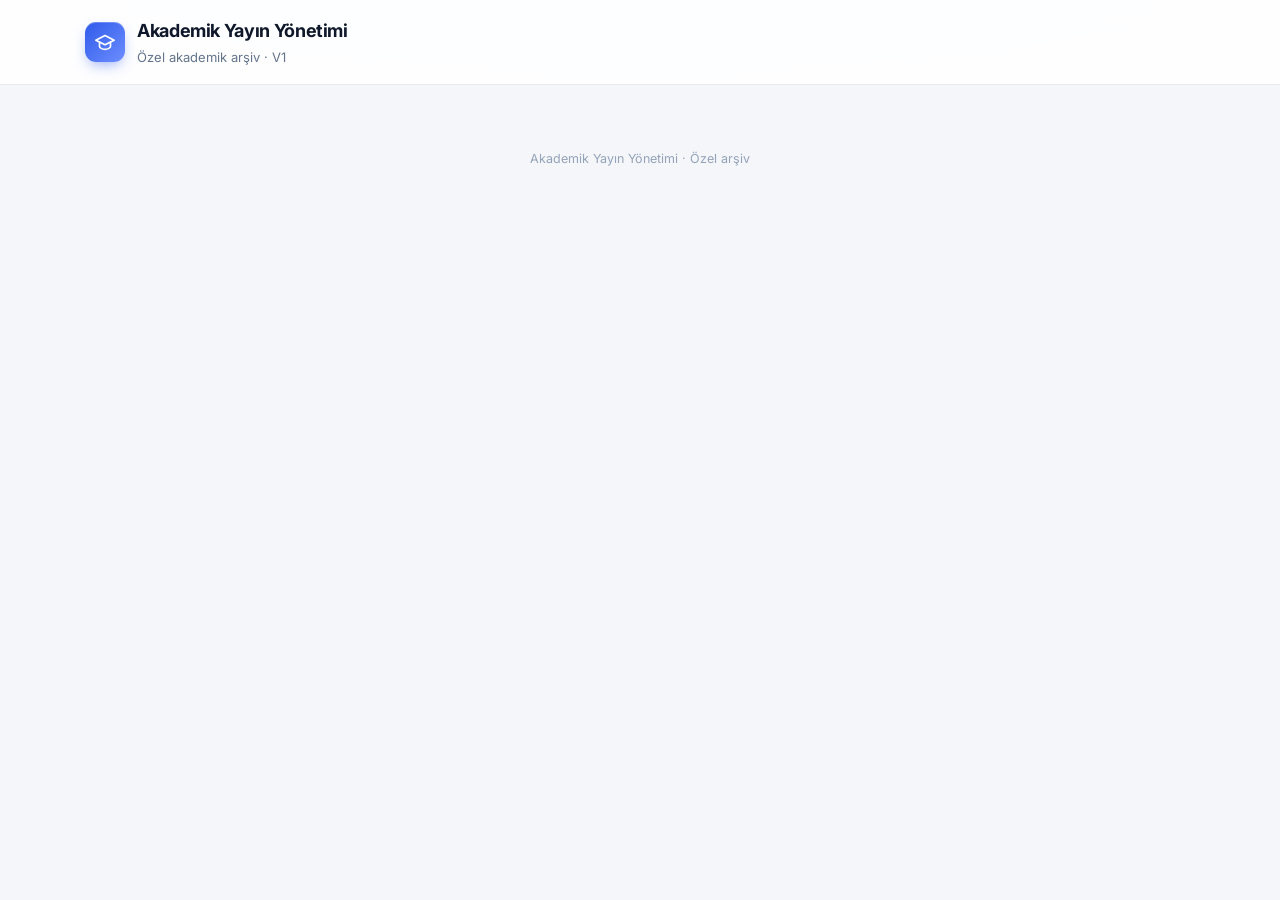
<file: index.html>
<!doctype html>
<html lang="tr">
<head>
<meta charset="UTF-8">
<meta name="viewport" content="width=device-width, initial-scale=1">
<meta name="theme-color" content="#2f5bea">
<meta name="robots" content="noindex, nofollow">
<title>Akademik Yayın ve CV Yönetimi</title>
<link rel="preconnect" href="https://fonts.googleapis.com">
<link rel="preconnect" href="https://fonts.gstatic.com" crossorigin>
<link href="https://fonts.googleapis.com/css2?family=Inter:wght@400;500;600;700&display=swap" rel="stylesheet">
<link rel="stylesheet" href="./style.css">
</head>
<body>

<header class="top">
  <div class="brand">
    <span class="brand-mark" aria-hidden="true">
      <svg viewBox="0 0 24 24" fill="none" stroke="currentColor" stroke-width="1.8" stroke-linecap="round" stroke-linejoin="round"><path d="M22 10 12 5 2 10l10 5 10-5Z"/><path d="M6 12v5c0 1.2 2.7 3 6 3s6-1.8 6-3v-5"/></svg>
    </span>
    <div>
      <strong>Akademik Yayın Yönetimi</strong>
      <small>Özel akademik arşiv · V1</small>
    </div>
  </div>
  <button id="logout" type="button" class="secondary hidden">Çıkış</button>
</header>

<main>

<noscript>
  <section class="panel">
    <h2>JavaScript gerekli</h2>
    <p>Bu uygulama çalışmak için JavaScript'e ihtiyaç duyar. Lütfen tarayıcınızda JavaScript'i etkinleştirin.</p>
  </section>
</noscript>

<section id="setup" class="panel hidden">
  <h2>Kurulum gerekiyor</h2>
  <p>Önce README.md içindeki Supabase kurulumunu tamamlayın ve config.js dosyasına proje URL'si ile publishable/anon anahtarını girin.</p>
</section>

<section id="loginPanel" class="panel narrow hidden">
  <h1>Güvenli giriş</h1>
  <p class="lead">Yayınlarınız yalnızca yetkili hesabınızla görüntülenir.</p>
  <form id="loginForm">
    <label>E-posta<input id="email" type="email" autocomplete="username" required></label>
    <label>Şifre<input id="password" type="password" autocomplete="current-password" required></label>
    <div class="actions"><button type="submit" class="block">Giriş yap</button></div>
  </form>
  <p id="loginMsg" class="message" role="status" aria-live="polite"></p>
</section>

<div id="app" class="hidden">

<nav class="tabs" aria-label="Bölümler">
  <button type="button" data-tab="publications" class="selected">
    <svg viewBox="0 0 24 24" fill="none" stroke="currentColor" stroke-width="1.8" stroke-linecap="round" stroke-linejoin="round" aria-hidden="true"><path d="M4 19.5A2.5 2.5 0 0 1 6.5 17H20"/><path d="M6.5 2H20v20H6.5A2.5 2.5 0 0 1 4 19.5v-15A2.5 2.5 0 0 1 6.5 2Z"/></svg>Yayınlarım
  </button>
  <button type="button" data-tab="edit">
    <svg viewBox="0 0 24 24" fill="none" stroke="currentColor" stroke-width="1.8" stroke-linecap="round" stroke-linejoin="round" aria-hidden="true"><circle cx="12" cy="12" r="9"/><path d="M12 8v8M8 12h8"/></svg>Yayın ekle
  </button>
  <button type="button" data-tab="presentationsTab">
    <svg viewBox="0 0 24 24" fill="none" stroke="currentColor" stroke-width="1.8" stroke-linecap="round" stroke-linejoin="round" aria-hidden="true"><rect x="3" y="4" width="18" height="12" rx="2"/><path d="M12 16v4M8 20h8"/></svg>Sunumlar
  </button>
  <button type="button" data-tab="certificatesTab">
    <svg viewBox="0 0 24 24" fill="none" stroke="currentColor" stroke-width="1.8" stroke-linecap="round" stroke-linejoin="round" aria-hidden="true"><path d="M14 2H6a2 2 0 0 0-2 2v16a2 2 0 0 0 2 2h12a2 2 0 0 0 2-2V8Z"/><polyline points="14 2 14 8 20 8"/></svg>Belgeler ve Sertifikalar
  </button>
  <button type="button" data-tab="cv">
    <svg viewBox="0 0 24 24" fill="none" stroke="currentColor" stroke-width="1.8" stroke-linecap="round" stroke-linejoin="round" aria-hidden="true"><path d="M14 2H6a2 2 0 0 0-2 2v16a2 2 0 0 0 2 2h12a2 2 0 0 0 2-2V8Z"/><path d="M14 2v6h6M8 13h8M8 17h5"/></svg>CV / Çıktı
  </button>
  <button type="button" data-tab="profile">
    <svg viewBox="0 0 24 24" fill="none" stroke="currentColor" stroke-width="1.8" stroke-linecap="round" stroke-linejoin="round" aria-hidden="true"><circle cx="12" cy="8" r="4"/><path d="M4 21a8 8 0 0 1 16 0"/></svg>Profilim
  </button>
</nav>

<!-- ============ YAYINLARIM ============ -->
<section id="publications" class="panel tab hidden">
  <h1>Bilimsel yayınlarım</h1>
  <div class="stats">
    <div><small>Yayın</small><strong id="count">0</strong></div>
    <div><small>Kaydedilmiş atıf</small><strong id="citations">0</strong></div>
  </div>
  
  <div class="columns" style="align-items: end; margin-bottom: 0;">
    <label style="margin-top:0;">Yayın ara<input id="search" type="search" placeholder="Başlık, yazar, dergi, yıl..."></label>
    <label style="margin-top:0;">Sıralama ölçütü
      <select id="sortBy" style="cursor: pointer;">
        <option value="yearDesc">En yeni yıl (Yeniden eskiye)</option>
        <option value="yearAsc">En eski yıl (Eskiden yeniye)</option>
        <option value="titleAsc">Alfabetik (A-Z)</option>
        <option value="addedDesc">En son yüklenen</option>
      </select>
    </label>
  </div>

  <div id="list" style="margin-top: 20px;"></div>
</section>

<!-- ============ YAYIN EKLE / DÜZENLE ============ -->
<section id="edit" class="panel tab hidden">
  <h1 id="editTitle">Yeni yayın ekle</h1>
  <form id="publicationForm">
    <input id="pubId" type="hidden">

    <h2 class="form-section">Tanımlayıcılar</h2>
    <div class="columns">
      <label>DOI<input id="doi" placeholder="10.xxxx/xxxxx" spellcheck="false" autocomplete="off"></label>
      <label>PMID<input id="pmid" placeholder="PubMed kimliği" inputmode="numeric" spellcheck="false" autocomplete="off"></label>
    </div>
    <div class="actions tight"><button id="doiLookup" type="button" class="secondary">DOI ile bilgileri getir</button></div>

    <h2 class="form-section">Yayın bilgileri</h2>
    <label>Makale başlığı *<input id="title" required></label>
    <label>Yazarlar<input id="authors" placeholder="Soyadı Adı; Soyadı Adı"></label>
    <label>Dergi<input id="journal"></label>
    <div class="columns">
      <label>Yıl<input id="year" type="number" min="1900" max="2100"></label>
      <label>Yayın kategorisi
        <select id="publicationCategory">
          <option value="unclassified">Sınıflandırılmamış</option>
          <option value="sci">SCI / SCI-Expanded</option>
          <option value="esci">ESCI</option>
          <option value="scopus">Scopus / Diğer uluslararası indeksler</option>
          <option value="international">Diğer uluslararası hakemli dergiler</option>
          <option value="national">Ulusal hakemli dergiler</option>
          <option value="other">Diğer bilimsel yayınlar</option>
        </select>
      </label>
    </div>

    <div class="columns">
      <label>Cilt (Volume)<input id="volume" type="text" placeholder="Örn: 25"></label>
      <label>Sayı (Issue)<input id="issue" type="text" placeholder="Örn: 3"></label>
    </div>
    <div class="columns">
      <label>Sayfa aralığı<input id="pages" type="text" placeholder="Örn: 125-132"></label>
      <label>Makale numarası<input id="articleNumber" type="text" placeholder="Örn: e10452"></label>
    </div>

    <h2 class="form-section">Bağlantılar ve atıf</h2>
    <div class="columns">
      <label>PubMed bağlantısı<input id="pubmedUrl" type="url" placeholder="https://pubmed.ncbi.nlm.nih.gov/..."></label>
      <label>Dergi bağlantısı<input id="journalUrl" type="url" placeholder="https://..."></label>
    </div>
    <div class="columns">
      <label>Atıf sayısı <span class="hint">(elle güncellenebilir)</span><input id="citationCount" type="number" min="0" value="0"></label>
      <label>Atıf kaynağı<input id="citationSource" placeholder="OpenAlex / Scopus / WoS / Google Scholar"></label>
    </div>

    <h2 class="form-section">Dosya ve notlar</h2>
    <div id="existingPdf" class="notice hidden">
      <div class="notice-row">
        <span><strong>Mevcut PDF:</strong> <span id="existingPdfName"></span></span>
        <button type="button" id="openExistingPdf" class="secondary">PDF dosyasını aç</button>
      </div>
      <label class="check"><input id="removePdf" type="checkbox"> Mevcut PDF dosyasını kaldır</label>
    </div>
    <label>PDF dosyası <span class="hint">(özel depoya yüklenir, en fazla 25 MB; yeni dosya seçerseniz eskisinin yerini alır)</span><input id="pdf" type="file" accept="application/pdf"></label>
    <label>Notlar<textarea id="notes" rows="3"></textarea></label>

    <div class="actions">
      <button type="submit">Yayını kaydet</button>
      <button type="button" id="cancelEdit" class="secondary">Temizle</button>
    </div>
    <p class="message" id="saveMsg" role="status" aria-live="polite"></p>
  </form>
</section>

<!-- ============ SUNUMLAR ============ -->
<section id="presentationsTab" class="panel tab hidden">
  <h1>Sunumlarım</h1>

  <form id="presentationForm" class="subpanel">
    <h3>Yeni sunum yükle</h3>
    <label>Sunum başlığı *<input id="presTitle" required placeholder="Örn: Kronik Hastalıklar Sunumu"></label>
    <label>Dosya (PPTX, PDF vb.) *<input id="presFile" type="file" required accept=".pptx,.pdf,.ppt,.ppsx"></label>
    <div class="actions"><button type="submit">Sunumu yükle</button></div>
    <p class="message" id="presMsg" role="status" aria-live="polite"></p>
  </form>

  <label>Sunum ara<input id="presSearch" type="search" placeholder="Sunum başlığı ara..."></label>

  <div id="presentationsList"><p>Yüklenen sunum bulunmuyor.</p></div>
</section>

<!-- ============ BELGELER VE SERTİFİKALAR ============ -->
<section id="certificatesTab" class="panel tab hidden">
  <h1>Belgeler ve Sertifikalar</h1>

  <form id="certificateForm" class="subpanel">
    <h3>Yeni belge / sertifika yükle</h3>
    <label>Belge / Sertifika adı *<input id="certTitle" required placeholder="Örn: Uzmanlık Sertifikası / İyi Klinik Uygulamalar"></label>
    <label>Dosya (PDF, Resim vb.) *<input id="certFile" type="file" required></label>
    <div class="actions"><button type="submit">Belgeyi yükle</button></div>
    <p class="message" id="certMsg" role="status" aria-live="polite"></p>
  </form>

  <label>Belge ara<input id="certSearch" type="search" placeholder="Belge başlığı ara..."></label>

  <div id="certificatesList"><p>Yüklenen belge bulunmuyor.</p></div>
</section>

<!-- ============ CV ============ -->
<section id="cv" class="panel tab hidden">
  <h1>Akademik CV ve yayın listesi</h1>
  <p class="lead">CV'ye eklenecek yayınları ve belgeleri işaretleyin; tarayıcıdan PDF olarak kaydedebilir veya yazdırabilirsiniz.</p>
  <div id="cvChoices"></div>
  <div class="actions">
    <button type="button" id="printCv">CV / yayın listesini yazdır</button>
    <button type="button" id="exportJson" class="secondary">Verileri JSON yedekle</button>
  </div>
</section>

<!-- ============ PROFİL ============ -->
<section id="profile" class="panel tab hidden">
  <h1>Akademik profil</h1>
  <form id="profileForm">
    <div class="columns">
      <label>Ad soyad<input id="fullName" placeholder="Prof. Dr. ..." autocomplete="name"></label>
      <label>Kurum<input id="institution" autocomplete="organization"></label>
    </div>
    <div class="columns">
      <label>Uzmanlık / görev<input id="specialty"></label>
      <label>ORCID<input id="orcid" placeholder="0000-0000-0000-0000" spellcheck="false"></label>
    </div>
    <label>E-posta<input id="contactEmail" type="email" autocomplete="email"></label>
    <label>Özgeçmiş özeti<textarea id="bio" rows="5"></textarea></label>
    <div class="actions"><button type="submit">Profili kaydet</button></div>
    <p id="profileMsg" class="message" role="status" aria-live="polite"></p>
  </form>
</section>

</div>

<p id="globalMsg" class="message" role="alert"></p>
</main>

<footer class="site-footer">Akademik Yayın Yönetimi · Özel arşiv</footer>
<script src="./config.js"></script>
<script type="module" src="./app.js"></script>
</body>
</html>
</file>
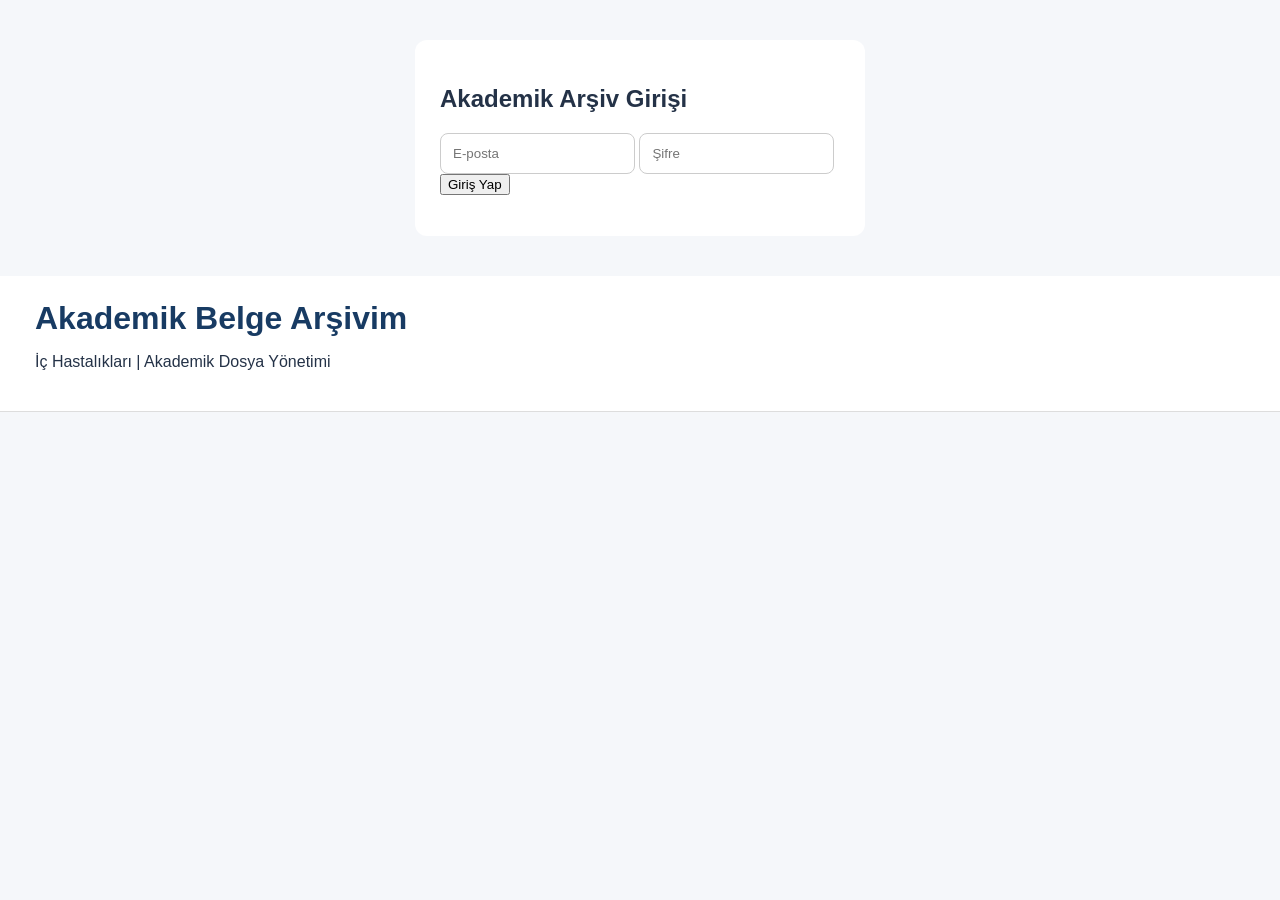
<file: akademik-arsiv/index.html>
<!DOCTYPE html>
<html lang="tr">
<head>
  <meta charset="UTF-8">
  <meta name="viewport" content="width=device-width, initial-scale=1">
  <title>Akademik Belge Arşivim</title>
  <style>
    body { margin:0; font-family:Arial,sans-serif; background:#f5f7fa; color:#243247; }
    header { background:#fff; padding:24px 35px; border-bottom:1px solid #ddd; }
    h1 { margin:0 0 8px; color:#183b63; }
    main { max-width:1100px; margin:35px auto; padding:0 20px; }
    .grid { display:grid; grid-template-columns:repeat(auto-fit,minmax(220px,1fr)); gap:18px; }
    .card { background:white; border:1px solid #e2e6ed; border-radius:12px; padding:25px; cursor:pointer; text-align:left; font-size:17px; }
    .card:hover { border-color:#3279bd; background:#f2f8ff; }
    .panel { background:white; padding:25px; border-radius:12px; margin-top:25px; }
    input { padding:12px; border:1px solid #ccc; border-radius:8px; max-width:100%; }
    #search { width:95%; margin-bottom:20px; }
    #files { list-style:none; padding:0; }
    #files li { padding:13px; border-bottom:1px solid #eee; }
    button { cursor:pointer; }
    .back { padding:10px 16px; margin-bottom:20px; }
  </style>
</head>
<body>

<section id="loginPanel" class="panel" style="max-width:400px;margin:40px auto;">
  <h2>Akademik Arşiv Girişi</h2>
  <form id="loginForm">
    <input id="email" type="email" placeholder="E-posta" autocomplete="username" required>
    <input id="password" type="password" placeholder="Şifre" autocomplete="current-password" required>
    <button type="submit">Giriş Yap</button>
  </form>
  <p id="loginMessage" role="status"></p>
</section>
<header>
  <h1>Akademik Belge Arşivim</h1>
  <p>İç Hastalıkları | Akademik Dosya Yönetimi</p>
</header>
<main id="archiveContent" hidden>
  <section id="home">
    <h2>Belgelerim</h2>
    <div class="grid">
      <button class="card" onclick="openFolder('İç Hastalıkları')">📁 İç Hastalıkları</button>
      <button class="card" onclick="openFolder('Bilimsel Çalışmalar')">📁 Bilimsel Çalışmalar</button>
      <button class="card" onclick="openFolder('Akademik Yayınlar')">📁 Akademik Yayınlar</button>
      <button class="card" onclick="openFolder('İdari Belgeler')">📁 İdari Belgeler</button>
    </div>
  </section>
  <section id="folder" class="panel" hidden>
    <button class="back" onclick="goHome()">← Klasörlere dön</button>
    <h2 id="folderTitle"></h2>
    <input id="search" placeholder="Dosya ara..." oninput="filterFiles()">
    <p id="message">Henüz dosya bulunmuyor.</p>
    <ul id="files"></ul>
  </section>
</main>
<script>
  
async function openFolder(name) {
  document.getElementById('home').hidden = true;
  document.getElementById('folder').hidden = false;
  document.getElementById('folderTitle').textContent = name;
  document.getElementById('search').value = '';

  const files = document.getElementById('files');
  const message = document.getElementById('message');
  files.replaceChildren();
  message.textContent = 'Dosyalar yükleniyor...';

  try {
    const response = await fetch(
      'https://pucfzlagszqayvvqdzss.supabase.co/storage/v1/object/list/akademik%20dosyalar',
      {
        method: 'POST',
        headers: {
          'Content-Type': 'application/json',
         
'apikey': SUPABASE_KEY,
'Authorization': 'Bearer ' + accessToken

        },
        body: JSON.stringify({
          prefix: name + '/',
          limit: 100
        })
      }
    );

    if (!response.ok) throw new Error('Erişim başarısız: ' + response.status);

    const data = await response.json();
    message.textContent = data.length ? '' : 'Bu klasörde dosya bulunamadı.';

    data.forEach(file => {
      const li = document.createElement('li');
      li.textContent = file.name;
      files.appendChild(li);
    });
  } catch (error) {
    message.textContent = 'Dosyalar alınamadı: ' + error.message;
  }
}

  function goHome() {
    document.getElementById('folder').hidden = true;
    document.getElementById('home').hidden = false;
  }
  function filterFiles() {
    const query = document.getElementById('search').value.toLocaleLowerCase('tr');
    document.querySelectorAll('#files li').forEach(item => {
      item.hidden = !item.textContent.toLocaleLowerCase('tr').includes(query);
    });
  }
</script>
  
<script>
const SUPABASE_URL = 'https://pucfzlagszqayvvqdzss.supabase.co';
const SUPABASE_KEY = 'sb_publishable_IZSO2FZt5x3xG7zKNOJmWA_CwZZNUfj';
let accessToken = null;
const loginForm = document.getElementById('loginForm');
const loginMessage = document.getElementById('loginMessage');
const archiveContent = document.getElementById('archiveContent');
const loginPanel = document.getElementById('loginPanel');

function showArchive() {
  archiveContent.hidden = false;
  loginPanel.hidden = true;
}

loginForm.addEventListener('submit', async function(event) {
  event.preventDefault();
  loginMessage.textContent = 'Giriş kontrol ediliyor...';

  try {
    const response = await fetch(
      SUPABASE_URL + '/auth/v1/token?grant_type=password',
      {
        method: 'POST',
        headers: {
          'Content-Type': 'application/json',
          'apikey': SUPABASE_KEY
        },
        body: JSON.stringify({
          email: document.getElementById('email').value,
          password: document.getElementById('password').value
        })
      }
    );

    const data = await response.json();

    if (!response.ok || !data.access_token) {
      throw new Error('E-posta veya şifre hatalı.');
    }

    
accessToken = data.access_token;
showArchive();

  } catch (error) {
    loginMessage.textContent = error.message;
  }
});
</script>

</body>
</html>
</file>
<file: style.css>
/* =========================================================
   Akademik Yayın Yönetimi — Profesyonel Tema
   Mevcut HTML sınıflarıyla uyumlu + paylaşım rozetleri
   ========================================================= */

:root {
  /* Renkler */
  --primary: #0b1220;
  --primary-hover: #1e293b;
  --accent: #2f5bea;
  --accent-hover: #2349c9;
  --accent-soft: #eef2ff;
  --accent-ring: rgba(47, 91, 234, 0.18);

  --bg-color: #f4f6fa;
  --card-bg: #ffffff;
  --surface-2: #f8fafc;

  --text-main: #334155;
  --text-strong: #0f172a;
  --text-muted: #64748b;

  --border-color: #e5e9f0;
  --border-strong: #d3dae6;

  --danger: #dc2626;
  --danger-soft: #fef2f2;
  --success: #16a34a;

  /* Paylaşım rozetleri */
  --share-bg: #fef3c7;
  --share-border: #fde68a;
  --share-text: #92400e;
  --info-bg: #e0f2fe;
  --info-text: #0369a1;
  --neutral-bg: #f1f5f9;
  --neutral-text: #475569;

  /* Biçim */
  --radius: 14px;
  --radius-sm: 8px;
  --shadow-sm: 0 1px 2px rgba(15, 23, 42, 0.05);
  --shadow-md: 0 4px 24px -6px rgba(15, 23, 42, 0.08), 0 1px 3px rgba(15, 23, 42, 0.04);
  --shadow-lg: 0 12px 40px -12px rgba(15, 23, 42, 0.18);
  --transition: all 0.2s cubic-bezier(0.4, 0, 0.2, 1);

  --font: "Inter", -apple-system, BlinkMacSystemFont, "Segoe UI", Roboto,
    Helvetica, Arial, sans-serif;
}

* { box-sizing: border-box; }

html { scroll-behavior: smooth; }

body {
  margin: 0;
  background:
    radial-gradient(1200px 400px at 50% -200px, #e6ecfb 0%, transparent 70%),
    var(--bg-color);
  background-attachment: fixed;
  color: var(--text-main);
  font: 15px/1.65 var(--font);
  -webkit-font-smoothing: antialiased;
  -moz-osx-font-smoothing: grayscale;
  text-rendering: optimizeLegibility;
}

::selection { background: var(--accent-ring); color: var(--text-strong); }

/* ---------- Üst çubuk ---------- */
.top {
  position: sticky;
  top: 0;
  z-index: 50;
  background: rgba(255, 255, 255, 0.85);
  -webkit-backdrop-filter: saturate(180%) blur(12px);
  backdrop-filter: saturate(180%) blur(12px);
  border-bottom: 1px solid var(--border-color);
  padding: 16px max(24px, calc((100vw - 1150px) / 2 + 20px));
  display: flex;
  justify-content: space-between;
  align-items: center;
  gap: 16px;
}

.top strong {
  display: block;
  font-size: 18px;
  font-weight: 700;
  color: var(--text-strong);
  letter-spacing: -0.02em;
}

.top small {
  display: block;
  color: var(--text-muted);
  font-size: 13px;
  margin-top: 1px;
}

/* ---------- Yerleşim ---------- */
main {
  max-width: 1150px;
  margin: 32px auto 64px;
  padding: 0 20px;
}

.panel {
  background: var(--card-bg);
  border: 1px solid var(--border-color);
  border-radius: var(--radius);
  padding: 36px;
  margin-bottom: 24px;
  box-shadow: var(--shadow-md);
}

.narrow {
  max-width: 440px;
  margin: 96px auto;
  padding: 40px;
  box-shadow: var(--shadow-lg);
}

.hidden { display: none !important; }

/* ---------- Başlıklar ---------- */
h1 {
  font-size: 26px;
  line-height: 1.25;
  color: var(--text-strong);
  margin: 0 0 24px;
  letter-spacing: -0.025em;
  font-weight: 700;
}

h2 {
  font-size: 18px;
  color: var(--text-strong);
  letter-spacing: -0.015em;
  font-weight: 650;
  margin: 28px 0 12px;
}

p { margin: 0 0 12px; }

/* ---------- Form ---------- */
label {
  display: block;
  font-size: 12px;
  font-weight: 600;
  color: var(--text-muted);
  margin: 18px 0 6px;
  text-transform: uppercase;
  letter-spacing: 0.06em;
}

input, textarea, select {
  width: 100%;
  padding: 11px 14px;
  border: 1px solid var(--border-strong);
  border-radius: var(--radius-sm);
  font: inherit;
  background: #fff;
  color: var(--text-strong);
  box-shadow: var(--shadow-sm);
  transition: var(--transition);
}

input::placeholder, textarea::placeholder { color: #94a3b8; }

input:hover, textarea:hover, select:hover { border-color: #b8c2d3; }

input:focus, textarea:focus, select:focus {
  outline: none;
  border-color: var(--accent);
  box-shadow: 0 0 0 4px var(--accent-ring);
}

textarea { resize: vertical; min-height: 96px; }

select {
  appearance: none;
  -webkit-appearance: none;
  padding-right: 38px;
  background-image: url("data:image/svg+xml,%3Csvg xmlns='http://www.w3.org/2000/svg' width='16' height='16' fill='none' stroke='%2364748b' stroke-width='2' stroke-linecap='round' stroke-linejoin='round'%3E%3Cpath d='m4 6 4 4 4-4'/%3E%3C/svg%3E");
  background-repeat: no-repeat;
  background-position: right 12px center;
}

/* ---------- Butonlar ---------- */
button, a.button {
  display: inline-flex;
  align-items: center;
  justify-content: center;
  gap: 6px;
  background: var(--accent);
  color: #fff;
  border: 1px solid transparent;
  border-radius: var(--radius-sm);
  padding: 10px 18px;
  font: inherit;
  font-weight: 600;
  line-height: 1.2;
  cursor: pointer;
  text-decoration: none;
  white-space: nowrap;
  box-shadow: 0 1px 2px rgba(47, 91, 234, 0.25), inset 0 1px 0 rgba(255, 255, 255, 0.12);
  transition: var(--transition);
}

button:hover, a.button:hover {
  background: var(--accent-hover);
  color: #fff;
  text-decoration: none;
  transform: translateY(-1px);
  box-shadow: 0 6px 14px -4px rgba(47, 91, 234, 0.45);
}

button:active, a.button:active { transform: translateY(0); box-shadow: none; }

button:focus-visible, a.button:focus-visible, a:focus-visible,
.tabs button:focus-visible {
  outline: none;
  box-shadow: 0 0 0 4px var(--accent-ring);
}

button:disabled {
  opacity: 0.55;
  cursor: not-allowed;
  transform: none;
  box-shadow: none;
}

button.secondary, a.button.secondary {
  background: #fff;
  color: var(--text-main);
  border-color: var(--border-strong);
  box-shadow: var(--shadow-sm);
}

button.secondary:hover, a.button.secondary:hover {
  background: var(--surface-2);
  border-color: #b8c2d3;
  color: var(--text-strong);
  box-shadow: var(--shadow-sm);
}

/* Silme / tehlikeli işlemler: <button class="danger"> */
button.danger, a.button.danger {
  background: #fff;
  color: var(--danger);
  border-color: #fecaca;
  box-shadow: var(--shadow-sm);
}

button.danger:hover, a.button.danger:hover {
  background: var(--danger-soft);
  border-color: #fca5a5;
  color: var(--danger);
  box-shadow: none;
}

/* ---------- Sekmeler ---------- */
.tabs {
  display: flex;
  gap: 4px;
  flex-wrap: wrap;
  margin-bottom: 24px;
  background: #e9edf4;
  padding: 5px;
  border-radius: 12px;
  width: fit-content;
  max-width: 100%;
}

.tabs button {
  background: transparent;
  color: var(--text-muted);
  border: 0;
  box-shadow: none;
  font-weight: 500;
  border-radius: 8px;
  padding: 9px 18px;
}

.tabs button:hover {
  color: var(--text-strong);
  background: rgba(255, 255, 255, 0.6);
  transform: none;
  box-shadow: none;
}

.tabs button.selected {
  background: var(--card-bg);
  color: var(--accent);
  font-weight: 600;
  box-shadow: 0 1px 3px rgba(15, 23, 42, 0.12);
}

/* ---------- Yerleşim yardımcıları ---------- */
.columns {
  display: grid;
  grid-template-columns: 1fr 1fr;
  gap: 24px;
}

.actions {
  display: flex;
  gap: 10px;
  flex-wrap: wrap;
  margin-top: 24px;
  align-items: center;
}

/* ---------- İstatistik kartları ---------- */
.stats {
  display: flex;
  gap: 16px;
  margin: 8px 0 28px;
  flex-wrap: wrap;
}

.stats > div {
  position: relative;
  overflow: hidden;
  background: linear-gradient(160deg, #ffffff 0%, var(--surface-2) 100%);
  border: 1px solid var(--border-color);
  padding: 20px 26px 18px;
  border-radius: var(--radius);
  min-width: 190px;
  box-shadow: var(--shadow-sm);
  transition: var(--transition);
}

.stats > div::before {
  content: "";
  position: absolute;
  inset: 0 auto 0 0;
  width: 4px;
  background: linear-gradient(180deg, var(--accent), #7c9cff);
}

.stats > div:hover {
  transform: translateY(-2px);
  box-shadow: var(--shadow-md);
}

.stats small {
  display: block;
  color: var(--text-muted);
  font-size: 11.5px;
  text-transform: uppercase;
  letter-spacing: 0.08em;
  font-weight: 600;
}

.stats strong {
  display: block;
  margin-top: 4px;
  font-size: 34px;
  line-height: 1.15;
  font-weight: 750;
  color: var(--text-strong);
  letter-spacing: -0.03em;
  font-variant-numeric: tabular-nums;
}

/* ---------- Yayın / sunum kartları ---------- */
.publication {
  position: relative;
  padding: 22px 16px;
  margin: 0 -16px;
  border-bottom: 1px solid var(--border-color);
  border-radius: 10px;
  transition: var(--transition);
}

.publication:hover { background: var(--surface-2); }

.publication:last-child { border-bottom: none; }

.publication h3 {
  margin: 0 0 6px;
  font-size: 16.5px;
  line-height: 1.4;
  color: var(--text-strong);
  font-weight: 600;
  letter-spacing: -0.012em;
  overflow-wrap: anywhere;
}

.publication p {
  margin: 3px 0;
  color: var(--text-muted);
  font-size: 13.5px;
  line-height: 1.55;
}

.publication .pub-meta { color: var(--text-main); }
.publication .pub-cite { font-size: 12.5px; }

.publication .actions {
  margin-top: 14px;
  gap: 8px;
}

.publication button, .publication a.button {
  padding: 6px 13px;
  font-size: 13px;
  border-radius: 7px;
}

/* DOI / Dergi sayfası gibi düz bağlantılar: ince çerçeveli çipler */
.publication .actions a:not(.button) {
  display: inline-flex;
  align-items: center;
  padding: 5px 12px;
  font-size: 13px;
  font-weight: 500;
  border: 1px solid var(--border-color);
  border-radius: 7px;
  background: #fff;
  color: var(--accent);
  transition: var(--transition);
}

.publication .actions a:not(.button):hover {
  background: var(--accent-soft);
  border-color: #c7d2fe;
  text-decoration: none;
}

/* ---------- Paylaşım satırı ve rozetler ---------- */
.share-row {
  display: flex;
  flex-wrap: wrap;
  gap: 8px;
  align-items: center;
  margin-top: 14px;
  padding-top: 12px;
  border-top: 1px dashed var(--border-strong);
}

.chip {
  display: inline-flex;
  align-items: center;
  gap: 10px;
  max-width: 100%;
  border-radius: 999px;
  font-size: 12.5px;
  font-weight: 500;
  line-height: 1.3;
  padding: 4px 12px;
}

.chip > span { overflow-wrap: anywhere; }

.chip-share {
  background: var(--share-bg);
  color: var(--share-text);
  border: 1px solid var(--share-border);
  padding: 3px 3px 3px 12px;
}

.chip-info { background: var(--info-bg); color: var(--info-text); }
.chip-neutral { background: var(--neutral-bg); color: var(--neutral-text); }

/* Rozet içi / yanındaki küçük işlem butonları
   (.publication button kuralını ezmek için .publication ile başlar) */
.publication .chip-action,
.chip-action {
  min-height: 0;
  padding: 3px 11px;
  border-radius: 999px;
  font-size: 12px;
  font-weight: 600;
  line-height: 1.3;
  background: #fff;
  color: var(--share-text);
  border: 1px solid rgba(146, 64, 14, 0.25);
  box-shadow: none;
  transform: none;
}

.publication .chip-action:hover,
.chip-action:hover {
  background: #fff7ed;
  border-color: #b45309;
  color: #7c2d12;
  transform: none;
  box-shadow: none;
}

.publication .chip-action.chip-danger {
  color: var(--danger);
  border-color: rgba(220, 38, 38, 0.3);
}

.publication .chip-action.chip-danger:hover {
  background: var(--danger-soft);
  border-color: var(--danger);
  color: var(--danger);
}

/* ---------- Bildirim mesajı ---------- */
.message {
  color: var(--danger);
  background: var(--danger-soft);
  border: 1px solid #fecaca;
  border-radius: var(--radius-sm);
  font-size: 14px;
  font-weight: 500;
  padding: 10px 14px;
  margin-top: 14px;
}

.message:empty { display: none; }

.message.success {
  color: var(--success);
  background: #f0fdf4;
  border-color: #bbf7d0;
}

/* ---------- CV satırları ---------- */
.cvline {
  padding: 12px 8px;
  border-bottom: 1px solid var(--border-color);
  border-radius: 8px;
  transition: var(--transition);
}

.cvline:hover { background: var(--surface-2); }

.cvline label {
  font-weight: 400;
  font-size: 14.5px;
  color: var(--text-main);
  margin: 0;
  text-transform: none;
  letter-spacing: 0;
  display: flex;
  align-items: center;
  cursor: pointer;
}

.cvline input {
  width: 18px;
  height: 18px;
  padding: 0;
  margin-right: 12px;
  accent-color: var(--accent);
  box-shadow: none;
  flex-shrink: 0;
}

/* ---------- Bağlantılar & yardımcılar ---------- */
a {
  color: var(--accent);
  text-decoration: none;
  overflow-wrap: anywhere;
  font-weight: 500;
  transition: color 0.15s ease;
}

a:hover { color: var(--accent-hover); text-decoration: underline; text-underline-offset: 3px; }

.muted { color: var(--text-muted); font-size: 13px; }

hr { border: 0; border-top: 1px solid var(--border-color); margin: 24px 0; }

/* ---------- Kaydırma çubuğu ---------- */
::-webkit-scrollbar { width: 10px; height: 10px; }
::-webkit-scrollbar-thumb { background: #cbd5e1; border-radius: 10px; border: 2px solid var(--bg-color); }
::-webkit-scrollbar-thumb:hover { background: #94a3b8; }

/* ---------- Marka (üst çubuk) ---------- */
.brand { display: flex; align-items: center; gap: 12px; min-width: 0; }

.brand-mark {
  width: 40px;
  height: 40px;
  flex-shrink: 0;
  display: grid;
  place-items: center;
  border-radius: 11px;
  color: #fff;
  background: linear-gradient(135deg, var(--accent), #6d8dff);
  box-shadow: 0 6px 14px -4px rgba(47, 91, 234, 0.5), inset 0 1px 0 rgba(255, 255, 255, 0.25);
}

.brand-mark svg { width: 22px; height: 22px; }

/* ---------- Sekme ikonları ---------- */
.tabs button { gap: 8px; }
.tabs button svg { width: 16px; height: 16px; flex-shrink: 0; }
.tabs button * { pointer-events: none; }

/* ---------- Bölüm geçiş animasyonu ---------- */
.tab:not(.hidden) { animation: fadeUp 0.28s ease both; }

@keyframes fadeUp {
  from { opacity: 0; transform: translateY(6px); }
  to   { opacity: 1; transform: none; }
}

/* ---------- Metin yardımcıları ---------- */
.lead { color: var(--text-muted); margin: -12px 0 22px; max-width: 640px; }

.hint {
  font-weight: 400;
  text-transform: none;
  letter-spacing: 0;
  font-size: 12.5px;
  color: #94a3b8;
}

/* ---------- Form bölümleri ---------- */
.form-section {
  display: flex;
  align-items: center;
  gap: 12px;
  margin: 32px 0 4px;
  font-size: 12px;
  font-weight: 700;
  text-transform: uppercase;
  letter-spacing: 0.09em;
  color: var(--accent);
}

.form-section::after { content: ""; flex: 1; height: 1px; background: var(--border-color); }
.form-section:first-of-type { margin-top: 4px; }

.actions.tight { margin-top: 14px; }

button.block { width: 100%; padding: 12px 18px; }

/* ---------- Alt panel (sunum yükleme formu) ---------- */
.subpanel {
  background: var(--surface-2);
  border: 1px solid var(--border-color);
  border-radius: 12px;
  padding: 22px 24px;
  margin-bottom: 28px;
}

.subpanel h3 { margin: 0 0 4px; font-size: 16px; font-weight: 650; color: var(--text-strong); }

/* ---------- Bilgi kutusu (mevcut PDF) ---------- */
.notice {
  padding: 14px 16px;
  margin: 18px 0 4px;
  background: var(--accent-soft);
  border: 1px solid #c7d2fe;
  border-radius: 10px;
  font-size: 14px;
  color: var(--text-strong);
}

.notice-row { display: flex; align-items: center; justify-content: space-between; gap: 12px; flex-wrap: wrap; }

/* ---------- Onay kutusu satırı ---------- */
.check {
  display: flex;
  align-items: center;
  gap: 10px;
  margin: 12px 0 0;
  font-size: 14px;
  font-weight: 400;
  text-transform: none;
  letter-spacing: 0;
  color: var(--text-main);
  cursor: pointer;
}

.check input { width: 18px; height: 18px; padding: 0; box-shadow: none; accent-color: var(--accent); }

/* ---------- Boş durum ---------- */
#presentationsList > p,
#list > p,
#cvChoices > p {
  text-align: center;
  color: var(--text-muted);
  padding: 36px 16px;
  margin: 8px 0;
  border: 1px dashed var(--border-strong);
  border-radius: 12px;
  background: var(--surface-2);
}

/* ---------- Alt bilgi ---------- */
.site-footer {
  text-align: center;
  color: #94a3b8;
  font-size: 12.5px;
  padding: 0 16px 40px;
}

/* ---------- Modal pencereler ---------- */
.custom-modal-backdrop {
  position: fixed;
  inset: 0;
  background: rgba(15, 23, 42, 0.6);
  -webkit-backdrop-filter: blur(4px);
  backdrop-filter: blur(4px);
  z-index: 999;
  display: grid;
  place-items: center;
  padding: 16px;
  animation: fadeIn 0.2s ease;
}

.custom-modal {
  background: #fff;
  border-radius: var(--radius);
  padding: 28px;
  width: 100%;
  max-width: 420px;
  box-shadow: var(--shadow-lg);
  text-align: center;
  animation: scaleUp 0.2s ease;
}

.custom-modal h3 { margin: 0 0 10px; color: var(--text-strong); font-size: 18px; letter-spacing: -0.015em; }
.custom-modal p { color: var(--text-muted); font-size: 14px; margin-bottom: 24px; }

.custom-modal-actions { display: flex; gap: 10px; justify-content: center; }
.custom-modal-actions button { flex: 1; padding: 11px 16px; }

@keyframes fadeIn { from { opacity: 0; } to { opacity: 1; } }
@keyframes scaleUp { from { transform: scale(0.95); opacity: 0; } to { transform: scale(1); opacity: 1; } }

/* ---------- Mobil ---------- */
@media (max-width: 768px) {
  main { margin: 20px auto 40px; padding: 0 14px; }
  .columns { grid-template-columns: 1fr; }
  .panel { padding: 20px; }
  .narrow { margin: 40px auto; padding: 24px; }
  .top { padding: 12px 16px; }
  .tabs { width: 100%; overflow-x: auto; flex-wrap: nowrap; }
  .tabs button { flex-shrink: 0; }
  .stats { gap: 10px; }
  .stats > div { flex: 1; min-width: 140px; padding: 16px 18px; }
  .stats strong { font-size: 28px; }
  .publication { margin: 0 -8px; padding: 18px 8px; }
  h1 { font-size: 22px; }
  .chip { font-size: 12px; }
  .custom-modal { padding: 22px; }
}

/* ---------- Hareket azaltma ---------- */
@media (prefers-reduced-motion: reduce) {
  * { transition: none !important; animation: none !important; scroll-behavior: auto !important; }
}

/* ---------- Yazdırma ---------- */
@media print {
  .top, .tabs, button, #globalMsg, .site-footer, .share-row { display: none !important; }
  body { background: #fff; color: #000; }
  .panel { border: 0; box-shadow: none; padding: 0; }
  main { margin: 0; max-width: none; padding: 0; }
  .publication { break-inside: avoid; margin: 0; padding: 10px 0; }
  a { color: #000; text-decoration: none; }
}
</file>
